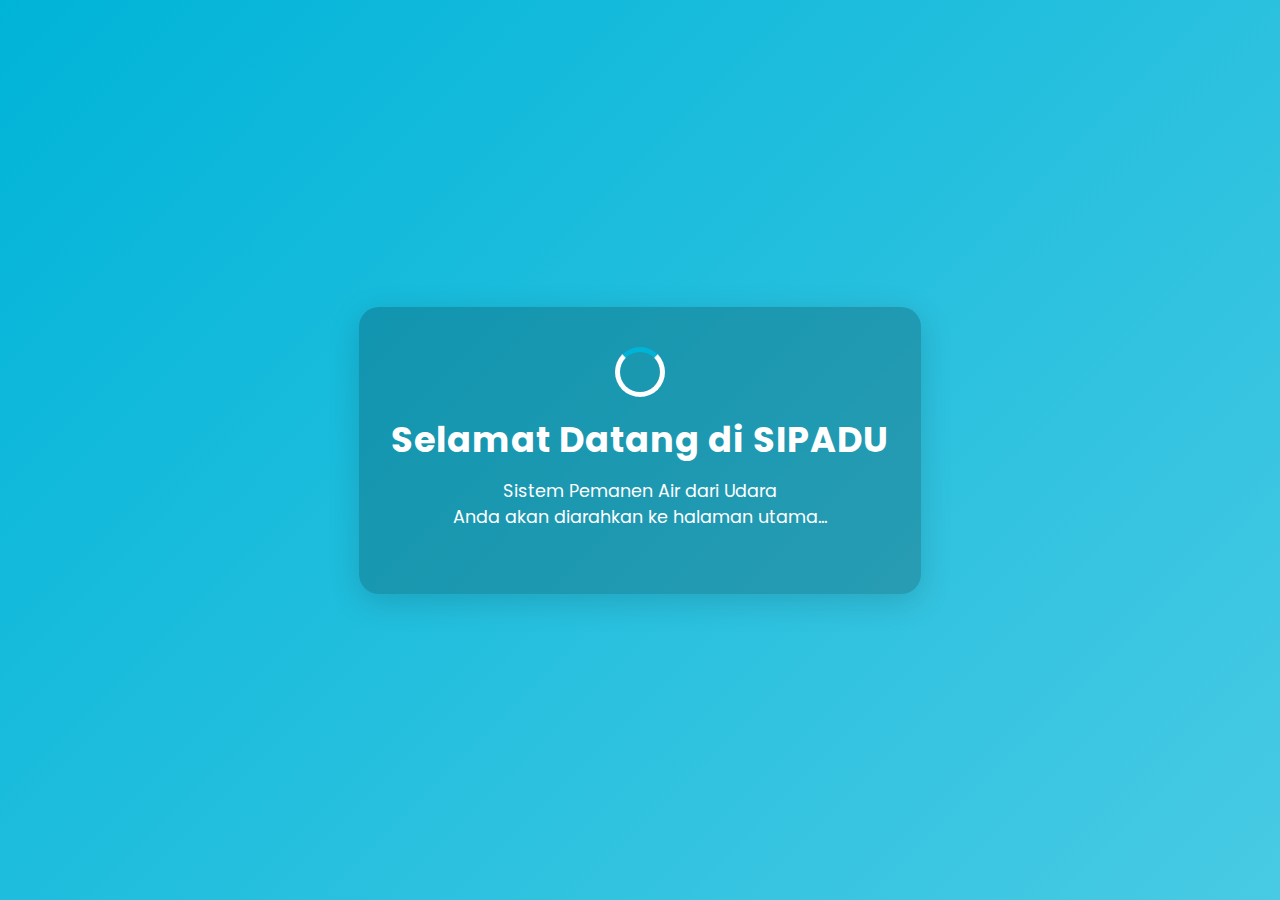
<file: index.html>
<!DOCTYPE html>
<html lang="id">
<head>
    <meta charset="UTF-8">
    <title>Selamat Datang di SIPADU</title>
    <meta name="viewport" content="width=device-width, initial-scale=1">
    <link href="https://fonts.googleapis.com/css2?family=Poppins:wght@500;700&display=swap" rel="stylesheet">
    <style>
        body {
            margin: 0;
            padding: 0;
            min-height: 100vh;
            display: flex;
            flex-direction: column;
            justify-content: center;
            align-items: center;
            background: linear-gradient(135deg, #00b4d8 0%, #48cae4 100%);
            font-family: 'Poppins', sans-serif;
            color: #fff;
        }
        .welcome-box {
            background: rgba(0,0,0,0.2);
            border-radius: 20px;
            padding: 40px 32px;
            box-shadow: 0 8px 32px rgba(0,0,0,0.15);
            text-align: center;
            animation: fadeIn 1.2s;
        }
        .welcome-title {
            font-size: 2.2rem;
            font-weight: 700;
            margin-bottom: 12px;
            letter-spacing: 1px;
        }
        .welcome-desc {
            font-size: 1.1rem;
            margin-bottom: 24px;
        }
        .loader {
            border: 5px solid #fff;
            border-top: 5px solid #00b4d8;
            border-radius: 50%;
            width: 40px;
            height: 40px;
            animation: spin 1s linear infinite;
            margin: 0 auto 16px auto;
        }
        @keyframes spin {
            0% { transform: rotate(0deg); }
            100% { transform: rotate(360deg); }
        }
        @keyframes fadeIn {
            from { opacity: 0; transform: translateY(30px); }
            to { opacity: 1; transform: translateY(0); }
        }
    </style>
    <meta http-equiv="refresh" content="2.5;url=web/html/landing.html">
</head>
<body>
    <div class="welcome-box">
        <div class="loader"></div>
        <div class="welcome-title">Selamat Datang di SIPADU</div>
        <div class="welcome-desc">Sistem Pemanen Air dari Udara<br>Anda akan diarahkan ke halaman utama...</div>
    </div>
    <script>
      setTimeout(function() {
        window.location.href = 'web/html/landing.html';
      }, 2500);
    </script>
</body>
</html>
</file>
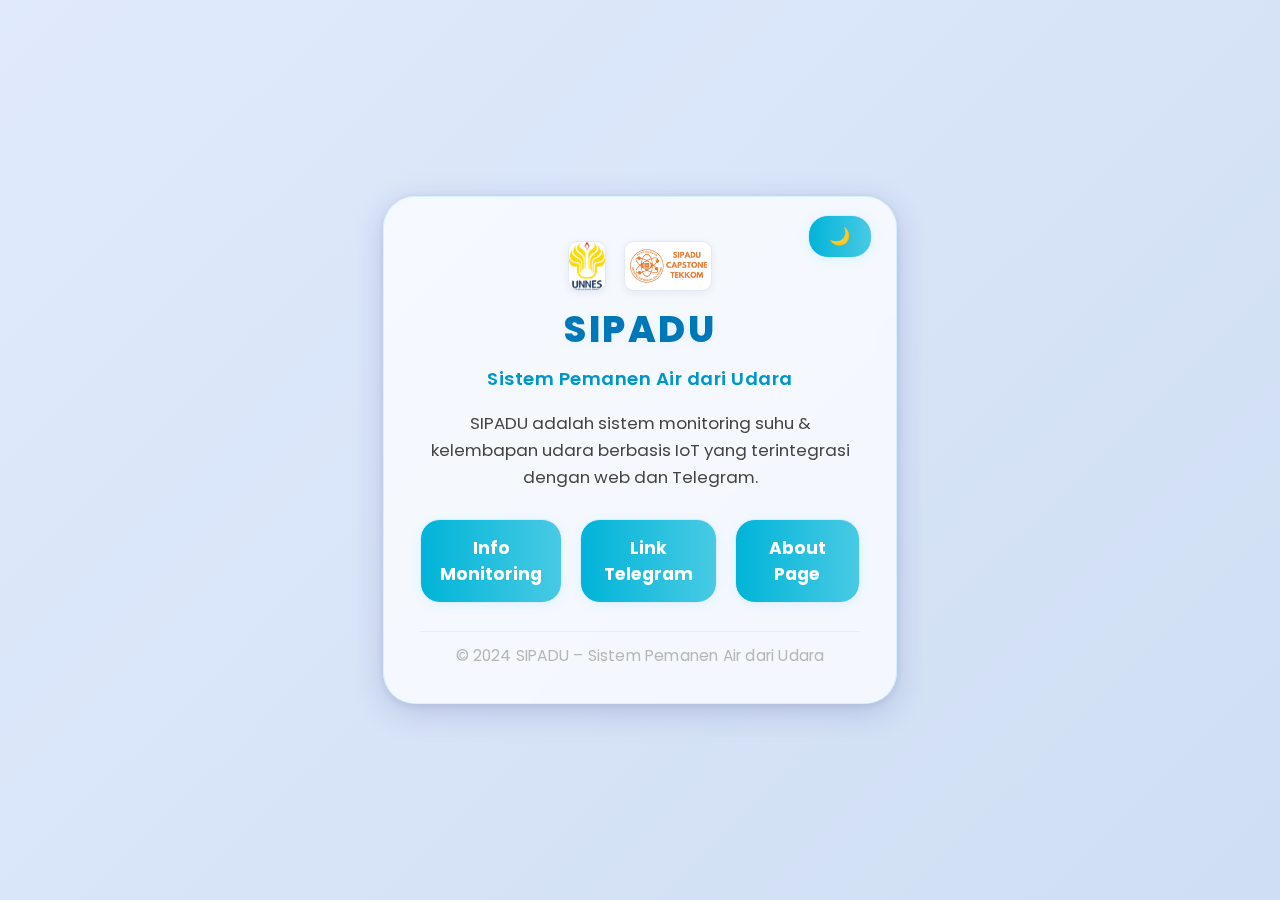
<file: web/html/landing.html>
<!DOCTYPE html>
<html lang="id">
<head>
    <meta charset="UTF-8">
    <title>SIPADU - Sistem Pemanen Air dari Udara</title>
    <meta name="viewport" content="width=device-width, initial-scale=1">
    <link href="https://fonts.googleapis.com/css2?family=Poppins:wght@500;700&display=swap" rel="stylesheet">
    <link rel="stylesheet" href="/web/css/landing.css">
    <link rel="manifest" href="/web/html/manifest.json">
    <meta name="theme-color" content="#00b4d8">
</head>
<body>
    <div class="landing-bg"></div>
    <div class="landing-container">
        <div class="landing-header">
            <img src="/web/assets/logo_unnes.png" alt="UNNES" class="landing-logo">
            <img src="/web/assets/logo_tekkom.png" alt="Tekkom" class="landing-logo">
        </div>
        <h1 class="landing-title">SIPADU</h1>
        <h2 class="landing-subtitle">Sistem Pemanen Air dari Udara</h2>
        <p class="landing-desc">
            SIPADU adalah sistem monitoring suhu & kelembapan udara berbasis IoT yang terintegrasi dengan web dan Telegram. 
        </p>
        <div class="landing-tabs">
            <a href="/web/html/monitor.html" class="tab-link">Info Monitoring</a>
            <a href="https://t.me/HumitechBot" class="tab-link" target="_blank">Link Telegram</a>
            <a href="/web/html/about.html" class="tab-link">About Page</a>
        </div>
        <button id="toggle-dark" class="tab-link" style="position:absolute;top:18px;right:24px;padding:10px 20px;min-width:unset;width:auto;"><span id="dark-icon">🌙</span></button>
        <footer class="landing-footer">
            © 2024 SIPADU – Sistem Pemanen Air dari Udara
        </footer>
    </div>
    <script>
    // Dark mode toggle
    const darkBtn = document.getElementById('toggle-dark');
    const darkIcon = document.getElementById('dark-icon');
    function setDarkMode(on) {
      document.body.classList.toggle('dark-mode', on);
      localStorage.setItem('sipadu-dark', on);
      darkIcon.textContent = on ? '☀️' : '🌙';
    }
    darkBtn.addEventListener('click', function() {
      setDarkMode(!document.body.classList.contains('dark-mode'));
    });
    // On load, set dark mode if saved
    setDarkMode(localStorage.getItem('sipadu-dark') === 'true');
    </script>
</body>
</html>
</file>
<file: web/css/landing.css>
body {
    font-family: 'Poppins', Arial, sans-serif;
    margin: 0;
    min-height: 100vh;
    background: #e0eafc;
    display: flex;
    align-items: center;
    justify-content: center;
    position: relative;
    overflow: hidden;
}
body.dark-mode, .dark-mode .landing-bg {
    background: linear-gradient(135deg, #232946 0%, #16161a 100%) !important;
}
.landing-bg {
    position: fixed;
    top: 0; left: 0; right: 0; bottom: 0;
    background: linear-gradient(135deg, #e0eafc 0%, #cfdef3 100%);
    z-index: 0;
    overflow: hidden;
}
/* Particles Animation */
.landing-bg::before {
    content: '';
    position: absolute;
    top: 0; left: 0; right: 0; bottom: 0;
    background: url('https://www.transparenttextures.com/patterns/cubes.png');
    opacity: 0.08;
    z-index: 1;
    pointer-events: none;
    animation: moveBg 18s linear infinite;
}
@keyframes moveBg {
    0% { background-position: 0 0; }
    100% { background-position: 200px 200px; }
}
.landing-container {
    background: rgba(255, 255, 255, 0.75);
    border-radius: 32px;
    box-shadow: 0 8px 32px 0 rgba(31, 38, 135, 0.18), 0 1.5px 8px 0 rgba(0,0,0,0.08);
    padding: 44px 36px 36px 36px;
    max-width: 440px;
    width: 100%;
    text-align: center;
    z-index: 2;
    position: relative;
    animation: fadeIn 1.2s cubic-bezier(.39,.575,.56,1.000);
    border: 1.5px solid rgba(0, 183, 255, 0.13);
    backdrop-filter: blur(8px) saturate(1.2);
}
.dark-mode .landing-container {
    background: rgba(34, 39, 70, 0.92) !important;
    color: #f4f4f4;
    box-shadow: 0 8px 32px 0 rgba(31, 38, 135, 0.28);
    border: 1.5px solid #0096c7;
    backdrop-filter: blur(8px) saturate(1.2);
}
@keyframes fadeIn {
    from { opacity: 0; transform: translateY(40px) scale(0.98);}
    to { opacity: 1; transform: translateY(0) scale(1);}
}
.landing-header {
    display: flex;
    justify-content: center;
    align-items: center;
    gap: 18px;
    margin-bottom: 10px;
}
.landing-logo {
    height: 48px;
    width: auto;
    border-radius: 10px;
    background: #fff;
    box-shadow: 0 2px 8px rgba(0,0,0,0.07);
    border: 1.5px solid #e0eafc;
    transition: transform 0.2s;
}
.landing-logo:hover {
    transform: scale(1.08) rotate(-3deg);
}
.landing-title {
    color: #0077b6;
    font-size: 2.5rem;
    margin: 10px 0 0 0;
    letter-spacing: 2.5px;
    font-weight: 800;
    text-shadow: 0 2px 8px rgba(0,183,255,0.08);
}
.dark-mode .landing-title {
    color: #8be9fd !important;
}
.landing-subtitle {
    color: #0096c7;
    font-size: 1.18rem;
    margin: 8px 0 18px 0;
    font-weight: 600;
    letter-spacing: 0.5px;
}
.dark-mode .landing-subtitle {
    color: #8be9fd !important;
}
.landing-desc {
    color: #444;
    font-size: 1.08rem;
    margin-bottom: 22px;
    line-height: 1.6;
}
.dark-mode .landing-desc {
    color: #8be9fd !important;
}
.landing-features {
    display: flex;
    flex-wrap: wrap;
    justify-content: center;
    gap: 14px;
    margin-bottom: 28px;
}
.feature-card {
    background: #f0f4f8;
    border-radius: 12px;
    padding: 12px 18px;
    display: flex;
    flex-direction: column;
    align-items: center;
    min-width: 90px;
    box-shadow: 0 2px 8px rgba(0,0,0,0.04);
    transition: transform 0.2s;
}
.feature-card:hover {
    transform: scale(1.07);
}
.feature-icon {
    font-size: 1.5rem;
    margin-bottom: 4px;
}
.feature-title {
    font-size: 0.98rem;
    color: #0077b6;
    font-weight: 500;
}
.landing-btn {
    display: inline-block;
    margin-top: 10px;
    padding: 12px 32px;
    background: linear-gradient(90deg, #00b4d8 0%, #48cae4 100%);
    color: #fff;
    border-radius: 24px;
    font-size: 1.1rem;
    font-weight: 600;
    text-decoration: none;
    box-shadow: 0 2px 8px rgba(0,0,0,0.08);
    transition: background 0.2s, transform 0.2s;
}
.landing-btn:hover {
    background: linear-gradient(90deg, #0096c7 0%, #00b4d8 100%);
    transform: translateY(-2px) scale(1.04);
}
.landing-footer {
    margin-top: 28px;
    color: #aaa;
    font-size: 0.97rem;
    letter-spacing: 0.2px;
    border-top: 1px solid #e0eafc;
    padding-top: 12px;
    opacity: 0.85;
}
.dark-mode .landing-footer {
    color: #aaa;
    border-top: 1px solid #0096c7;
}
.landing-tabs {
    display: flex;
    justify-content: center;
    gap: 18px;
    margin: 28px 0 24px 0;
}
.tab-link {
    display: flex;
    align-items: center;
    justify-content: center;
    text-align: center;
    white-space: pre-line;
    padding: 15px 36px;
    background: linear-gradient(90deg, #00b4d8 0%, #48cae4 100%);
    color: #fff;
    border-radius: 20px;
    font-size: 1.13rem;
    font-weight: 700;
    text-decoration: none;
    box-shadow: 0 2px 12px rgba(0,183,255,0.10);
    border: 1.5px solid #e0eafc;
    transition: background 0.22s, transform 0.22s, box-shadow 0.22s;
    position: relative;
    overflow: hidden;
}
.dark-mode .tab-link {
    background: linear-gradient(90deg, #232946 0%, #0096c7 100%) !important;
    color: #fff !important;
    border: 1.5px solid #0096c7;
}
.tab-link::after {
    content: '';
    position: absolute;
    left: 0; top: 0; right: 0; bottom: 0;
    background: linear-gradient(120deg, #00b4d8 0%, #48cae4 100%);
    opacity: 0;
    transition: opacity 0.22s;
    z-index: 0;
}
.tab-link:hover {
    background: linear-gradient(90deg, #0096c7 0%, #00b4d8 100%);
    transform: translateY(-2px) scale(1.06);
    box-shadow: 0 4px 18px rgba(0,183,255,0.16);
}
.dark-mode .tab-link:hover {
    background: linear-gradient(90deg, #0096c7 0%, #232946 100%) !important;
}
.tab-link:hover::after {
    opacity: 0.08;
}
@media (max-width: 900px) {
    .landing-container { padding: 18px 2vw; max-width: 98vw; }
    .landing-header { gap: 10px; }
    .landing-logo { height: 38px; }
    .landing-title { font-size: 1.5rem; }
    .landing-tabs { gap: 10px; }
    .tab-link { font-size: 1rem; padding: 12px 0; min-width: 120px; }
}
@media (max-width: 600px) {
    .landing-container { padding: 8px 1vw; max-width: 99vw; }
    .landing-header { gap: 6px; }
    .landing-logo { height: 28px; }
    .landing-title { font-size: 1.1rem; }
    .landing-tabs { flex-direction: row; gap: 8px; flex-wrap: wrap; }
    .tab-link { min-width: 0; flex: 1 1 0; width: auto; font-size: 0.98rem; padding: 12px 0; }
}
.landing-title { font-size: 2.3rem; }
.landing-subtitle { font-size: 1.15rem; }
.landing-desc { font-size: 1.05rem; }
.tab-link { font-size: 1.08rem; }
</file>
